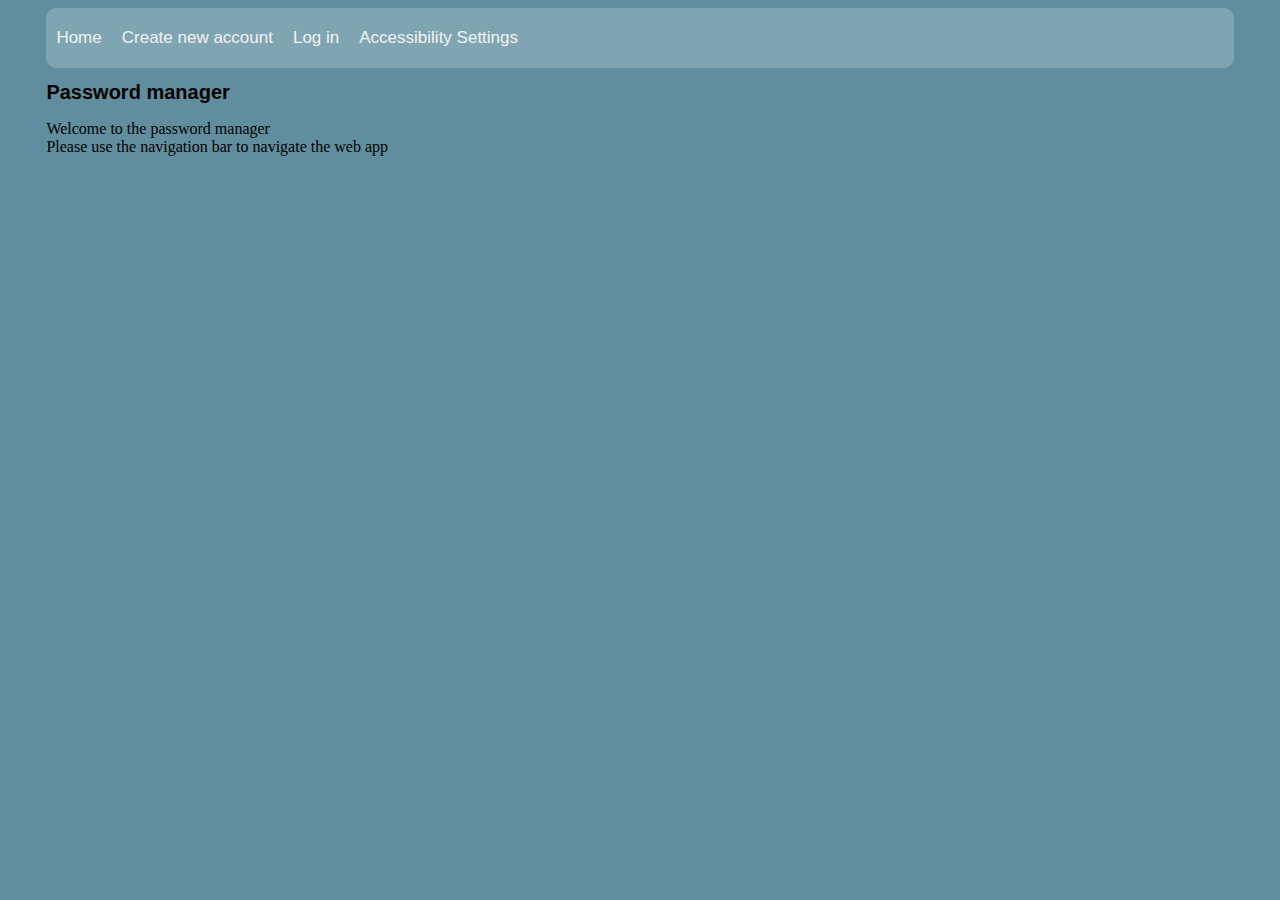
<file: Index.html>
<!DOCTYPE html>
<html>
    <head>

      <script src="Script.js" defer></script> 
        <link rel="stylesheet" href="Main.css"/>
        
      
        

        
        



    </head>
    <body>
      <div class="Navigationbar">
        <a href="#"   id="tophomebutton">Home</a> 
        <a href="#"   id="submitnewpass">Create new account</a>
        <a href="#"   id="Loginpage">Log in</a>
        <a href="#"   id="Newwebsite">Submit website login details</a>
        <a href="#"   id="Savedpasswords">Saved Passwords</a>
        <a href="#"   id="accessibility">Accessibility Settings</a>
        
        
      </div>
      <h1>Password manager</h1>
      <div id="Homecontent">
        <p>Welcome to the password manager<br> Please use the navigation bar to navigate the web app</p>
      </div>


      <div id="newpass">
        <div id="Signin">
          <h2>Create new account</h2>
          <p1>Please enter a <strong>MASTER</strong> username</p1>
          <form>
              <label for="username"></label>
              <input type="text" id="Uname" name="Uname">
            </form><br>
  
            <p1>Please Enter a <strong>MASTER</strong> Password</p1>
              <form id="Passwordfield">
                  <label for="password"></label>
                  <input type="password" id="Mpass" name="Mpass">
                </form><br><br>
                
                
                
                <div id="Showpasswordbutton">
                <nav>
                  <ul>
                    <button onclick="Passwordvis('Mpass')">Show password</button>
                  </ul>
              </nav>
              </div>






                <div id="signinbtn">
                      <ul>
                        <button onclick="Makenewac()">Sign in</button>
                      </ul>
                </div>
  
        </div>
  
  </div>


<div id="Loginaccountpage">
  <div id="">
    <p1>Please enter your username</p1>
        <form>
            <label for="existingusername"></label>
            <input type="text" id="existuname" name="existuname">
          </form><br>
          <p>Please enter your password</p>
          <form>
            <label for="existingpassword"></label>
            <input type="password" id="existpass" name="existpass">
          </form><br><br>
            <div id="buttontologin">
                <ul>
                  <button onclick="Loginbtn()">Log in</button>
                </ul>
            </div>
            <div id="Showpasswordbutton2">
              <nav>
                <ul>
                  <button onclick="Passwordvis('existpass')">Show password</button>
                </ul>
            </nav>
            </div>
   </div>
</div>



     <div id="accessibilitysettings">
        <p>These are the accessibility settings<br>If there is a setting you would like to change, please press the button below</p>
        <button onclick="toggleDarkMode()">Toggle Dark/Light Mode</button>
     </div>

     <div id="Submitnewacountpage">
      <p1>Please enter the website address or the name for the site you wish to add or update</p1>
          <form>
              <label for="Website"></label>
              <input type="text" id="Wsite" name="Wsite">
            </form><br>
            <p>Please enter the username for the account you want to add to or update.</p>
            <form>
              <label for="Webusername"></label>
              <input type="text" id="Webuname" name="Webuname">
            </form><br><br>
  
            <p1>Please enter the Password for the account you wish to add to or update</p1>
              <form id="Websitepass">
                  <label for="webpass"></label>
                  <input type="password" id="Webpass" name="Webpass">
                </form><br><br>
              <div id="Submitnewpassbutton">
                  <ul>
                    <button onclick="isempty()">Submit New</button>
                  </ul>
              </div>
              <div id="Updatepassbutton">
                <ul>
                  <button onclick="Updaterecord()">Update</button>
                </ul>
            </div>
            <div id="Showpasswordbutton3">
              <nav>
                <ul>
                  <button onclick="Passwordvis('Webpass')">Show password</button>
                </ul>
            </nav>
            </div>
     </div>


     <div id="Savedpass">
        <p>Saved Web accounts</p>
        <div id="Export">
          <ul>
            <button onclick="Exportfunc()">Export to JSON</button>
          </ul>
      </div>

      <div id="Accountdisplay">




     </div>





















    </body>













</html>
</file>
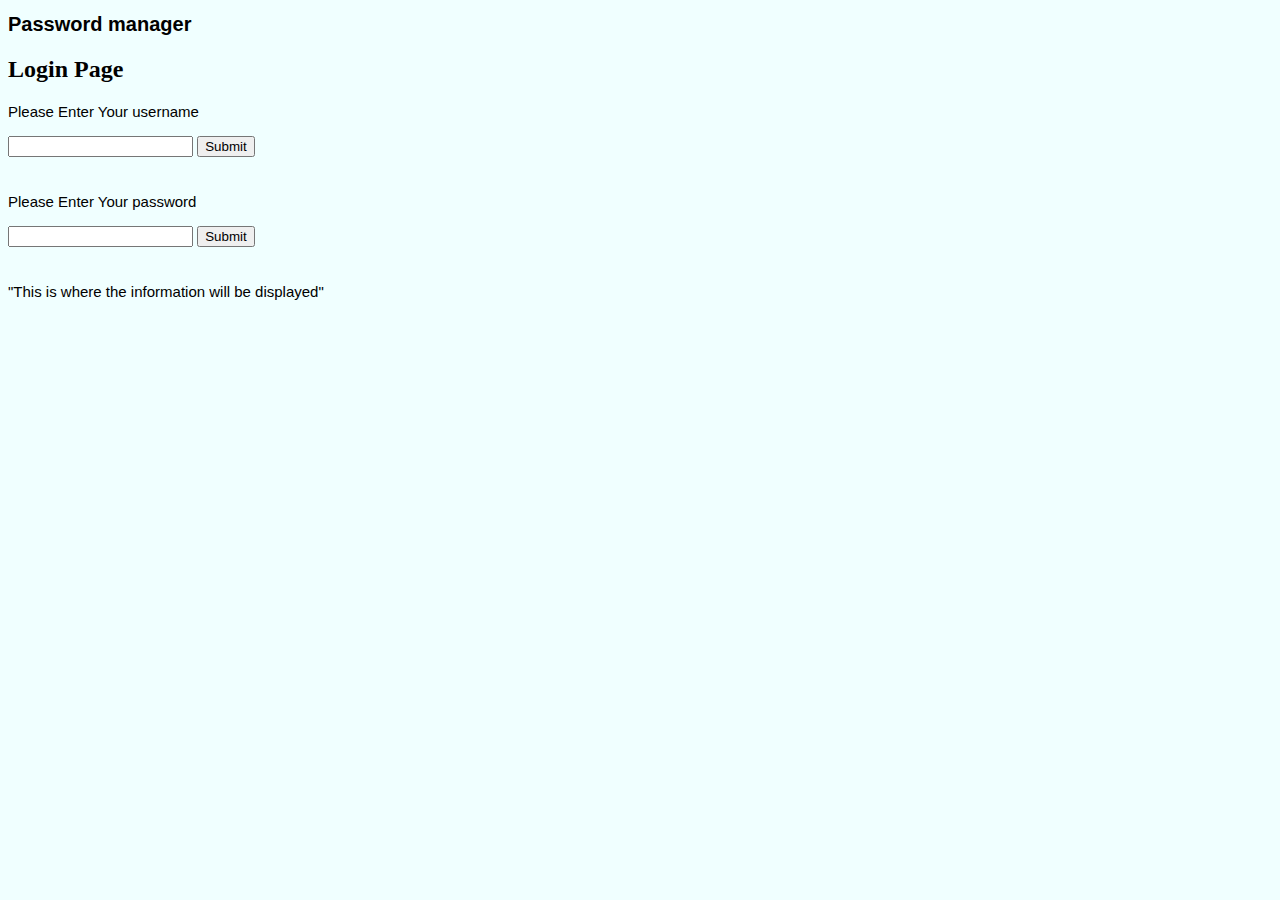
<file: COMP1004 project/Main.html>
<!DOCTYPE html>
<html>
    <head>
        <link rel="stylesheet" href="Main.css"/>
        
        
        <h1>Password manager</h1>
        <h2>Login Page</h2>




    </head>
    <body>
        <p1>Please Enter Your username</p>
        <form>
            <label for="username"></label>
            <input type="text" id="fname" name="fname">
            <input type="submit" value="Submit">
          </form><br><br>




          <p1>Please Enter Your password</p>
            <form>
                <label for="password"></label>
                <input type="text" id="fname" name="fname">
                <input type="submit" value="Submit">
              </form><br><br>
          <p2>"This is where the information will be displayed"</p2>







    </body>













</html>
</file>
<file: Main.css>
h1
{
    font-size: 20px;
    font-family: 'Segoe UI', Tahoma, Geneva, Verdana, sans-serif;
    color:black;
}
p1
{
    font-size: 15px;
    
    font-family: Arial, Helvetica, sans-serif;
}

p2
{
    font-size: 15px;
    font-family: Arial, Helvetica, sans-serif; 
}



body
{
    background-color: #608e9f;
    padding: 0% 3% 10% 3%;
    transition: background-color 0.5s ease;
}

h2
{
		font-size:18px;
		font-family: Arial, Helvetica, sans-serif;
}

.Navigationbar  {
    background-color: #80A5B2;
    overflow: hidden;
    border-radius: 10px;
    
    
  }
  .Navigationbar a {
    float: left;
    color: #f2f2f2;
    text-align: center;
    padding: 20px 10px;
    text-decoration: none;
    font-size: 17px;
    font-family: Arial, Helvetica, sans-serif;
    
  }
  .Navigationbar a:hover {
    background-color: #62b0bc;
  }

#Showpasswordbutton
{
    position: relative;
    bottom: 30px;
    left:-26px
}
#Passwordfield{

    position: relative;
    left: 0px;
    top: 7px
}

#newpass {

    display: none
}

#accessibilitysettings{

    display: none;
    text-align: center;
}
.dark {
    background-color: #313030;
    color: #e6e6e6;
    h1
{
    font-size: 20px;
    color:rgb(255, 255, 255);
}

.Navigationbar  {
    background-color: #727272;
    overflow: hidden;

}
.Navigationbar a:hover {
  background-color: #2b2b2b;
}
   
}
#signinbtn {
    position: relative;
    bottom: 30px;
    left:-26px
}
#Submitnewacountpage{

    display:none
}
#Submitnewpassbutton {
    position: relative;
    bottom: 30px;
    left:-26px

}
#Loginaccountpage{

    display:none; 
}
#Savedpass {

    display: none;
    gap: 10px;
}
#Savedpasswords{
    display: none;

}
#Newwebsite{
    display: none;
}
</file>
<file: COMP1004 project/Main.css>
h1
{
    font-size: 20px;
    font-family: Arial, Helvetica, sans-serif;
    color:black;
}
p1
{
    font-size: 15px;
    
    font-family: Arial, Helvetica, sans-serif;
}

p2
{
    font-size: 15px;
    font-family: Arial, Helvetica, sans-serif; 
}



body
{
    background-color: azure;
}
</file>
